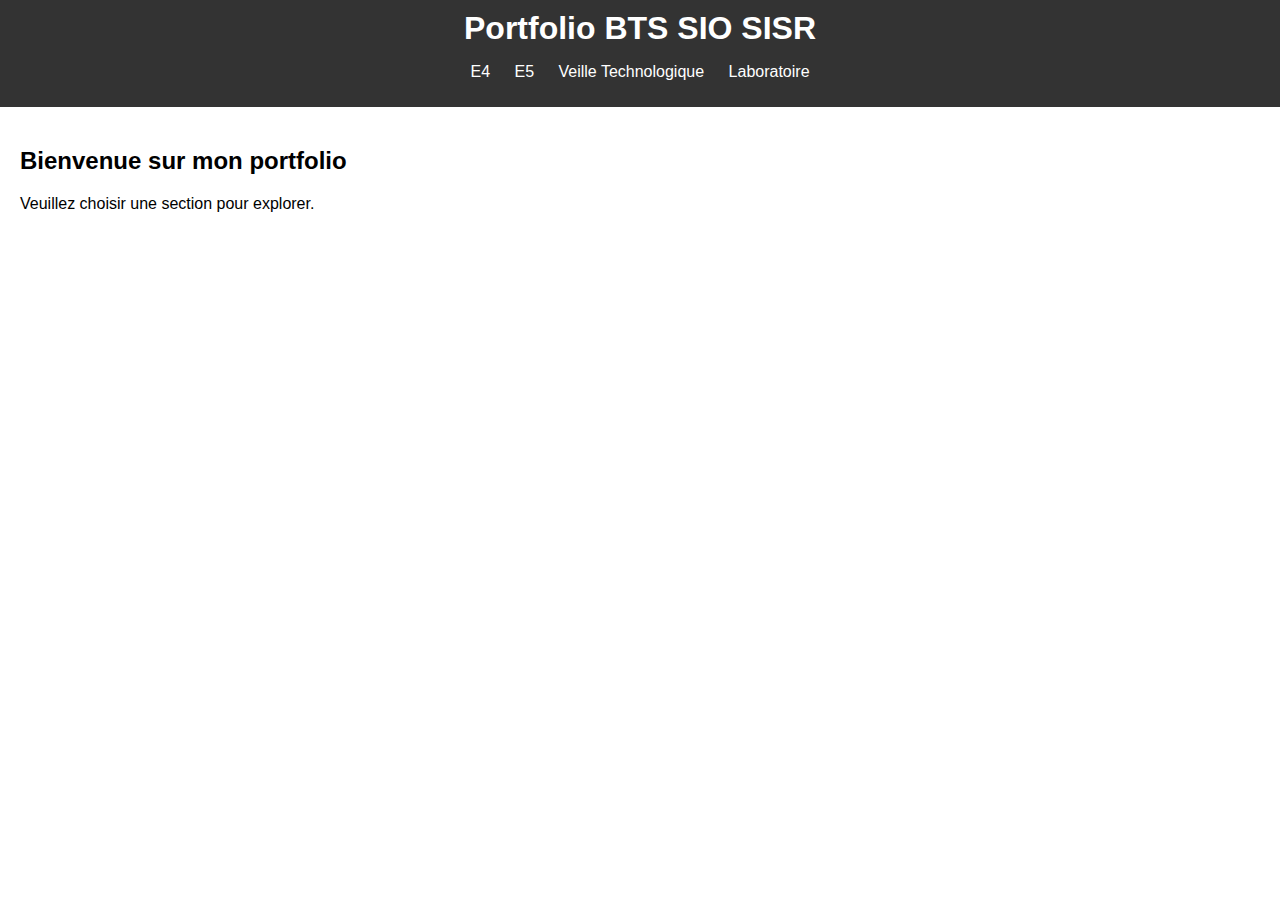
<file: index.html>
<!DOCTYPE html>
<html lang="fr">
<head>
    <meta charset="UTF-8">
    <meta name="viewport" content="width=device-width, initial-scale=1.0">
    <title>Portfolio BTS SIO SISR</title>
    <link rel="stylesheet" href="style.css">
</head>
<body>
    <header>
        <h1>Portfolio BTS SIO SISR</h1>
        <nav>
            <ul>
                <li><a href="e4.html">E4</a></li>
                <li><a href="e5.html">E5</a></li>
                <li><a href="veille.html">Veille Technologique</a></li>
                <li><a href="laboratoire.html">Laboratoire</a></li>
            </ul>
        </nav>
    </header>
    <main>
        <h2>Bienvenue sur mon portfolio</h2>
        <p>Veuillez choisir une section pour explorer.</p>
    </main>
</body>
</html>
</file>
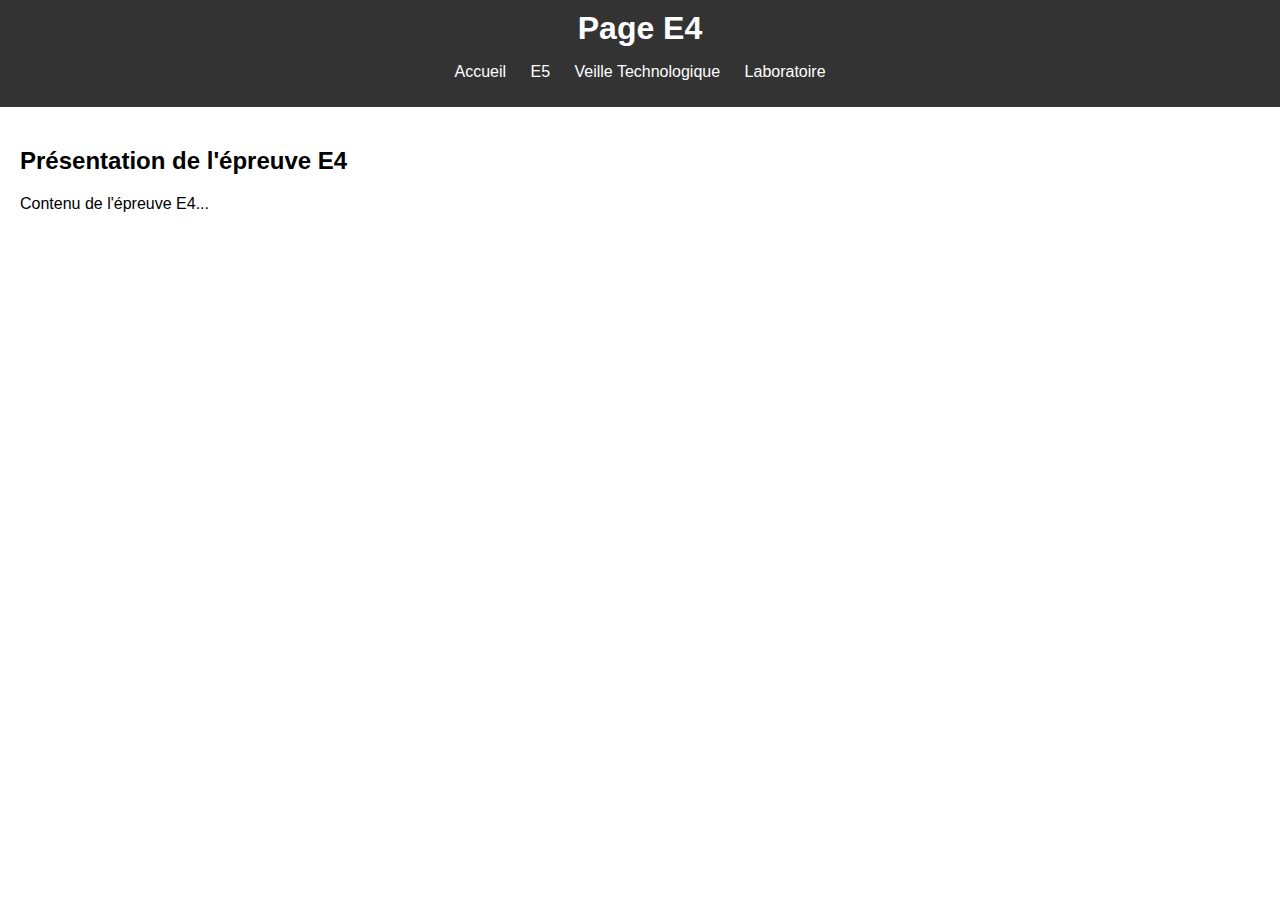
<file: e4.html>
<!DOCTYPE html>
<html lang="fr">
<head>
    <meta charset="UTF-8">
    <meta name="viewport" content="width=device-width, initial-scale=1.0">
    <title>Page E4</title>
    <link rel="stylesheet" href="style.css">
</head>
<body>
    <header>
        <h1>Page E4</h1>
        <nav>
            <ul>
                <li><a href="index.html">Accueil</a></li>
                <li><a href="e5.html">E5</a></li>
                <li><a href="veille.html">Veille Technologique</a></li>
                <li><a href="laboratoire.html">Laboratoire</a></li>
            </ul>
        </nav>
    </header>
    <main>
        <h2>Présentation de l'épreuve E4</h2>
        <p>Contenu de l'épreuve E4...</p>
    </main>
</body>
</html>
</file>
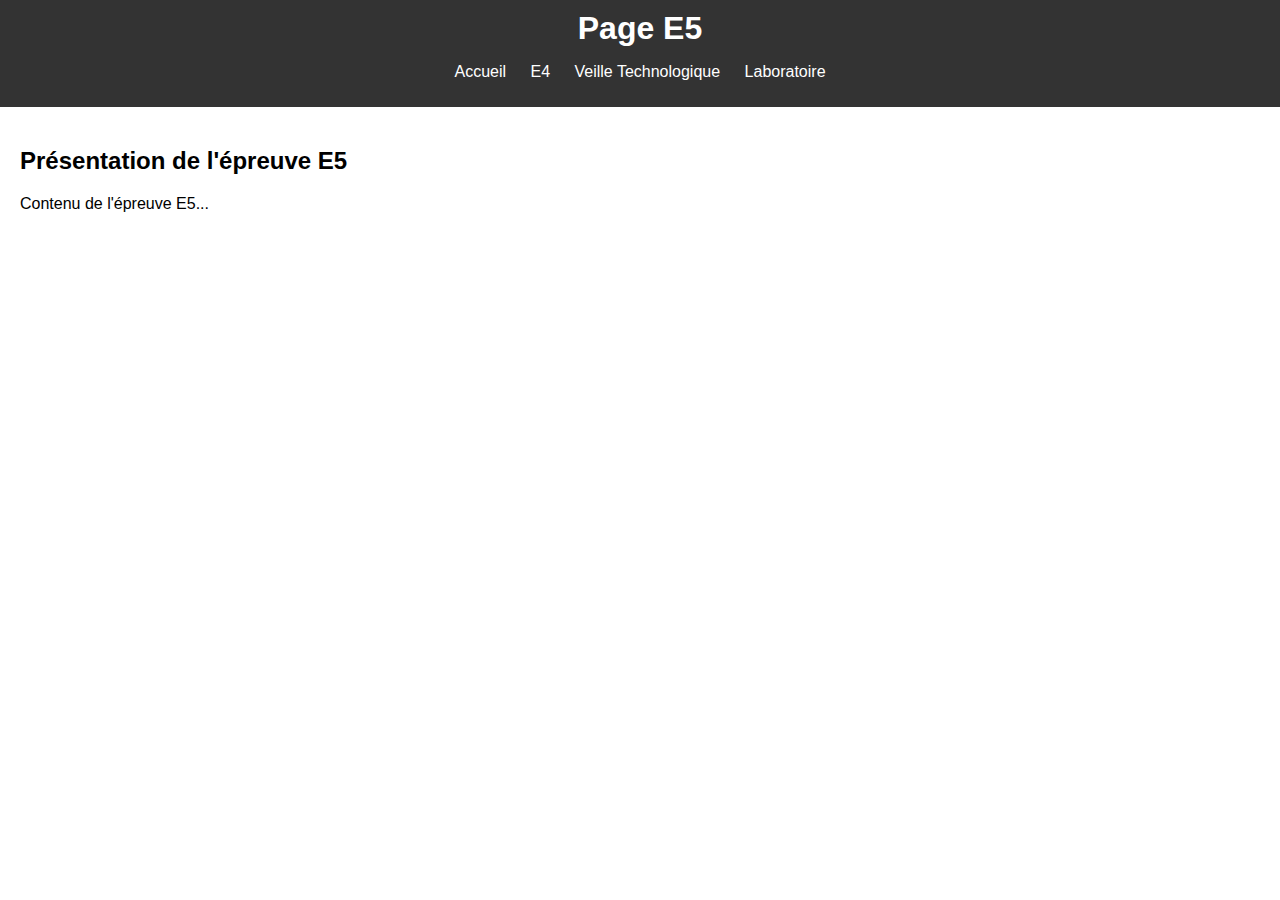
<file: e5.html>
<!DOCTYPE html>
<html lang="fr">
<head>
    <meta charset="UTF-8">
    <meta name="viewport" content="width=device-width, initial-scale=1.0">
    <title>Page E5</title>
    <link rel="stylesheet" href="style.css">
</head>
<body>
    <header>
        <h1>Page E5</h1>
        <nav>
            <ul>
                <li><a href="index.html">Accueil</a></li>
                <li><a href="e4.html">E4</a></li>
                <li><a href="veille.html">Veille Technologique</a></li>
                <li><a href="laboratoire.html">Laboratoire</a></li>
            </ul>
        </nav>
    </header>
    <main>
        <h2>Présentation de l'épreuve E5</h2>
        <p>Contenu de l'épreuve E5...</p>
    </main>
</body>
</html>
</file>
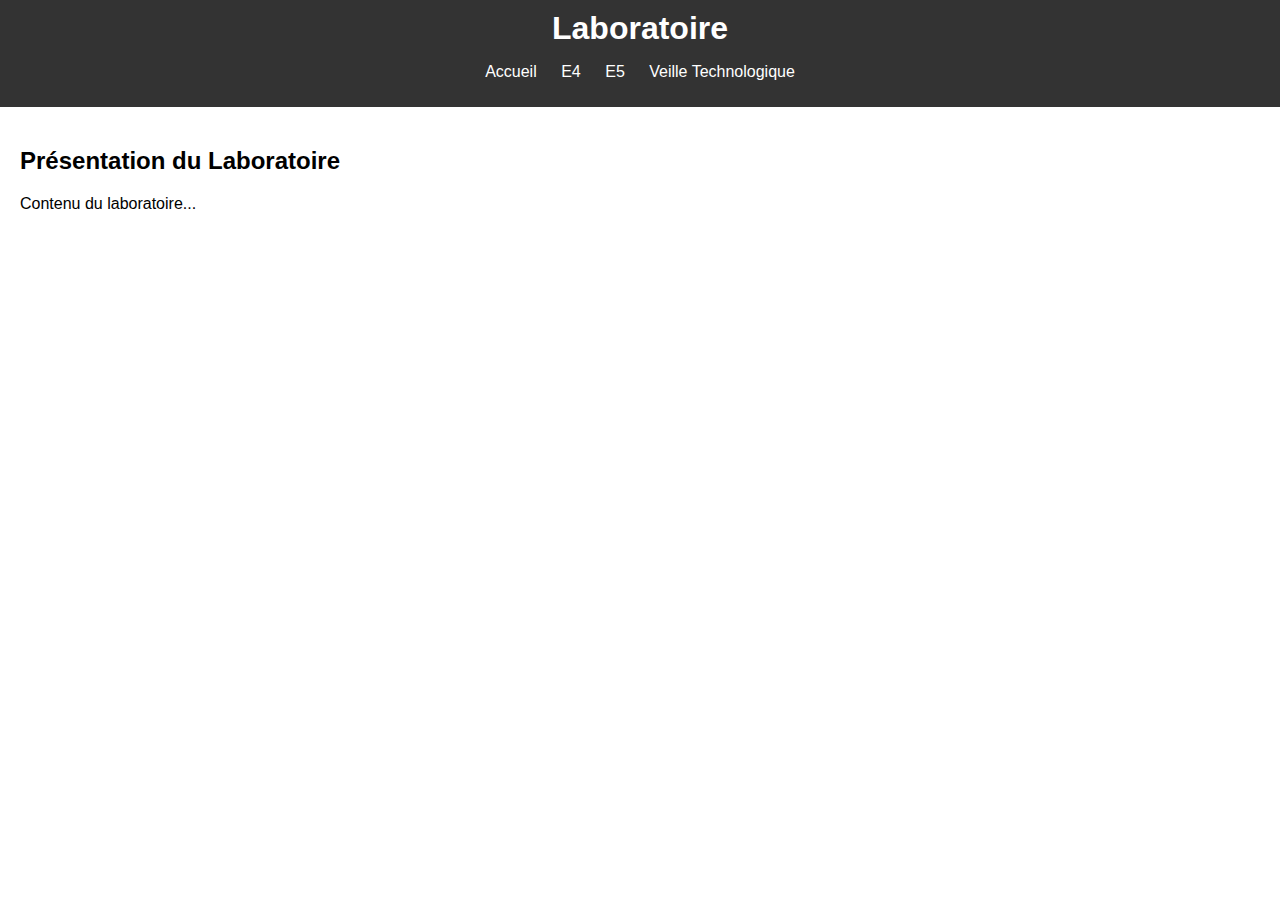
<file: laboratoire.html>
<!DOCTYPE html>
<html lang="fr">
<head>
    <meta charset="UTF-8">
    <meta name="viewport" content="width=device-width, initial-scale=1.0">
    <title>Laboratoire</title>
    <link rel="stylesheet" href="style.css">
</head>
<body>
    <header>
        <h1>Laboratoire</h1>
        <nav>
            <ul>
                <li><a href="index.html">Accueil</a></li>
                <li><a href="e4.html">E4</a></li>
                <li><a href="e5.html">E5</a></li>
                <li><a href="veille.html">Veille Technologique</a></li>
            </ul>
        </nav>
    </header>
    <main>
        <h2>Présentation du Laboratoire</h2>
        <p>Contenu du laboratoire...</p>
    </main>
</body>
</html>
</file>
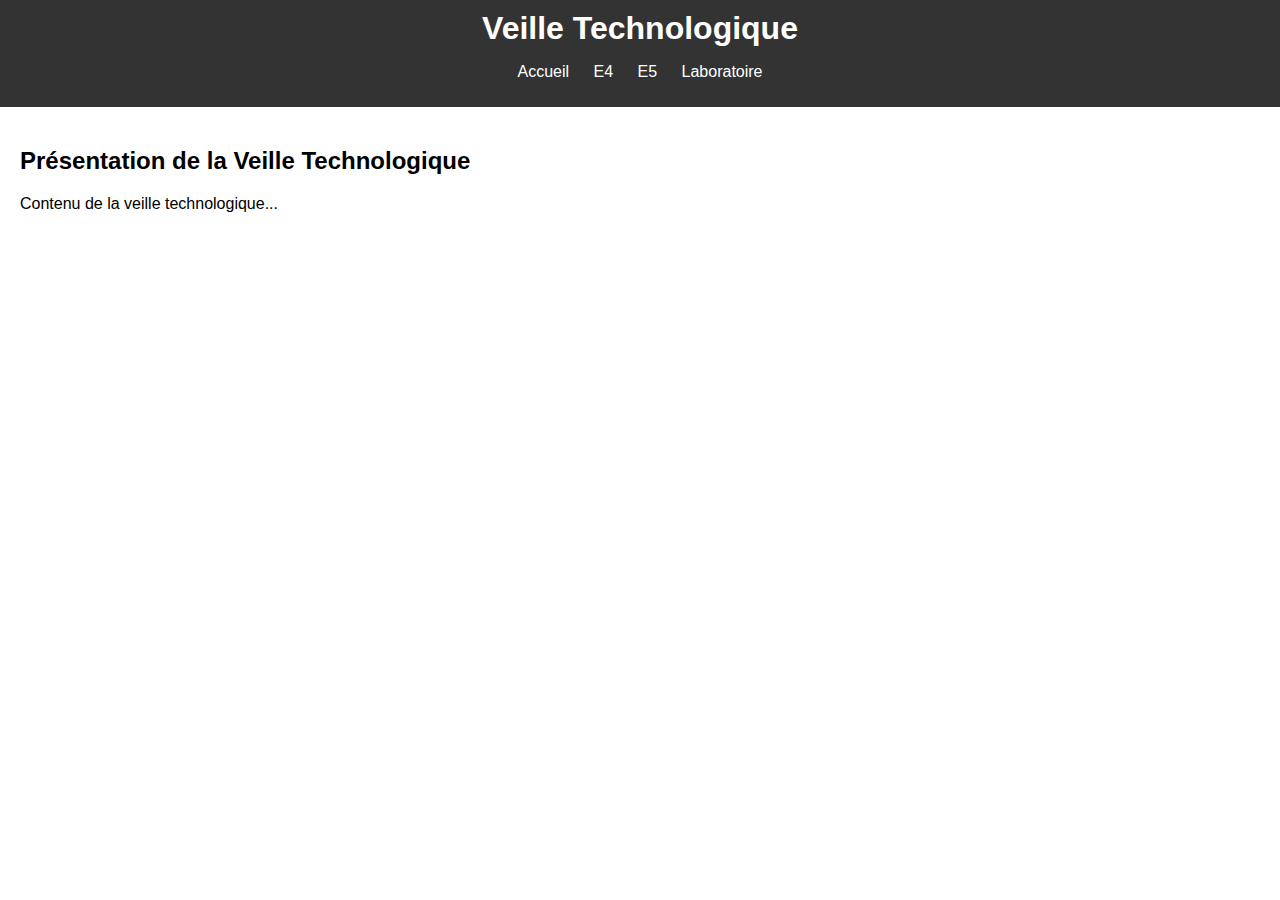
<file: veille.html>
<!DOCTYPE html>
<html lang="fr">
<head>
    <meta charset="UTF-8">
    <meta name="viewport" content="width=device-width, initial-scale=1.0">
    <title>Veille Technologique</title>
    <link rel="stylesheet" href="style.css">
</head>
<body>
    <header>
        <h1>Veille Technologique</h1>
        <nav>
            <ul>
                <li><a href="index.html">Accueil</a></li>
                <li><a href="e4.html">E4</a></li>
                <li><a href="e5.html">E5</a></li>
                <li><a href="laboratoire.html">Laboratoire</a></li>
            </ul>
        </nav>
    </header>
    <main>
        <h2>Présentation de la Veille Technologique</h2>
        <p>Contenu de la veille technologique...</p>
    </main>
</body>
</html>
</file>
<file: style.css>
/* style.css */
body {
    font-family: Arial, sans-serif;
    margin: 0;
    padding: 0;
}

header {
    background-color: #333;
    color: white;
    padding: 10px 0;
    text-align: center;
}

nav ul {
    list-style-type: none;
    padding: 0;
}

nav ul li {
    display: inline;
    margin: 0 10px;
}

nav ul li a {
    color: white;
    text-decoration: none;
}

nav ul li a:hover {
    text-decoration: underline;
}

main {
    padding: 20px;
}

h1 {
    margin: 0;
}
</file>
